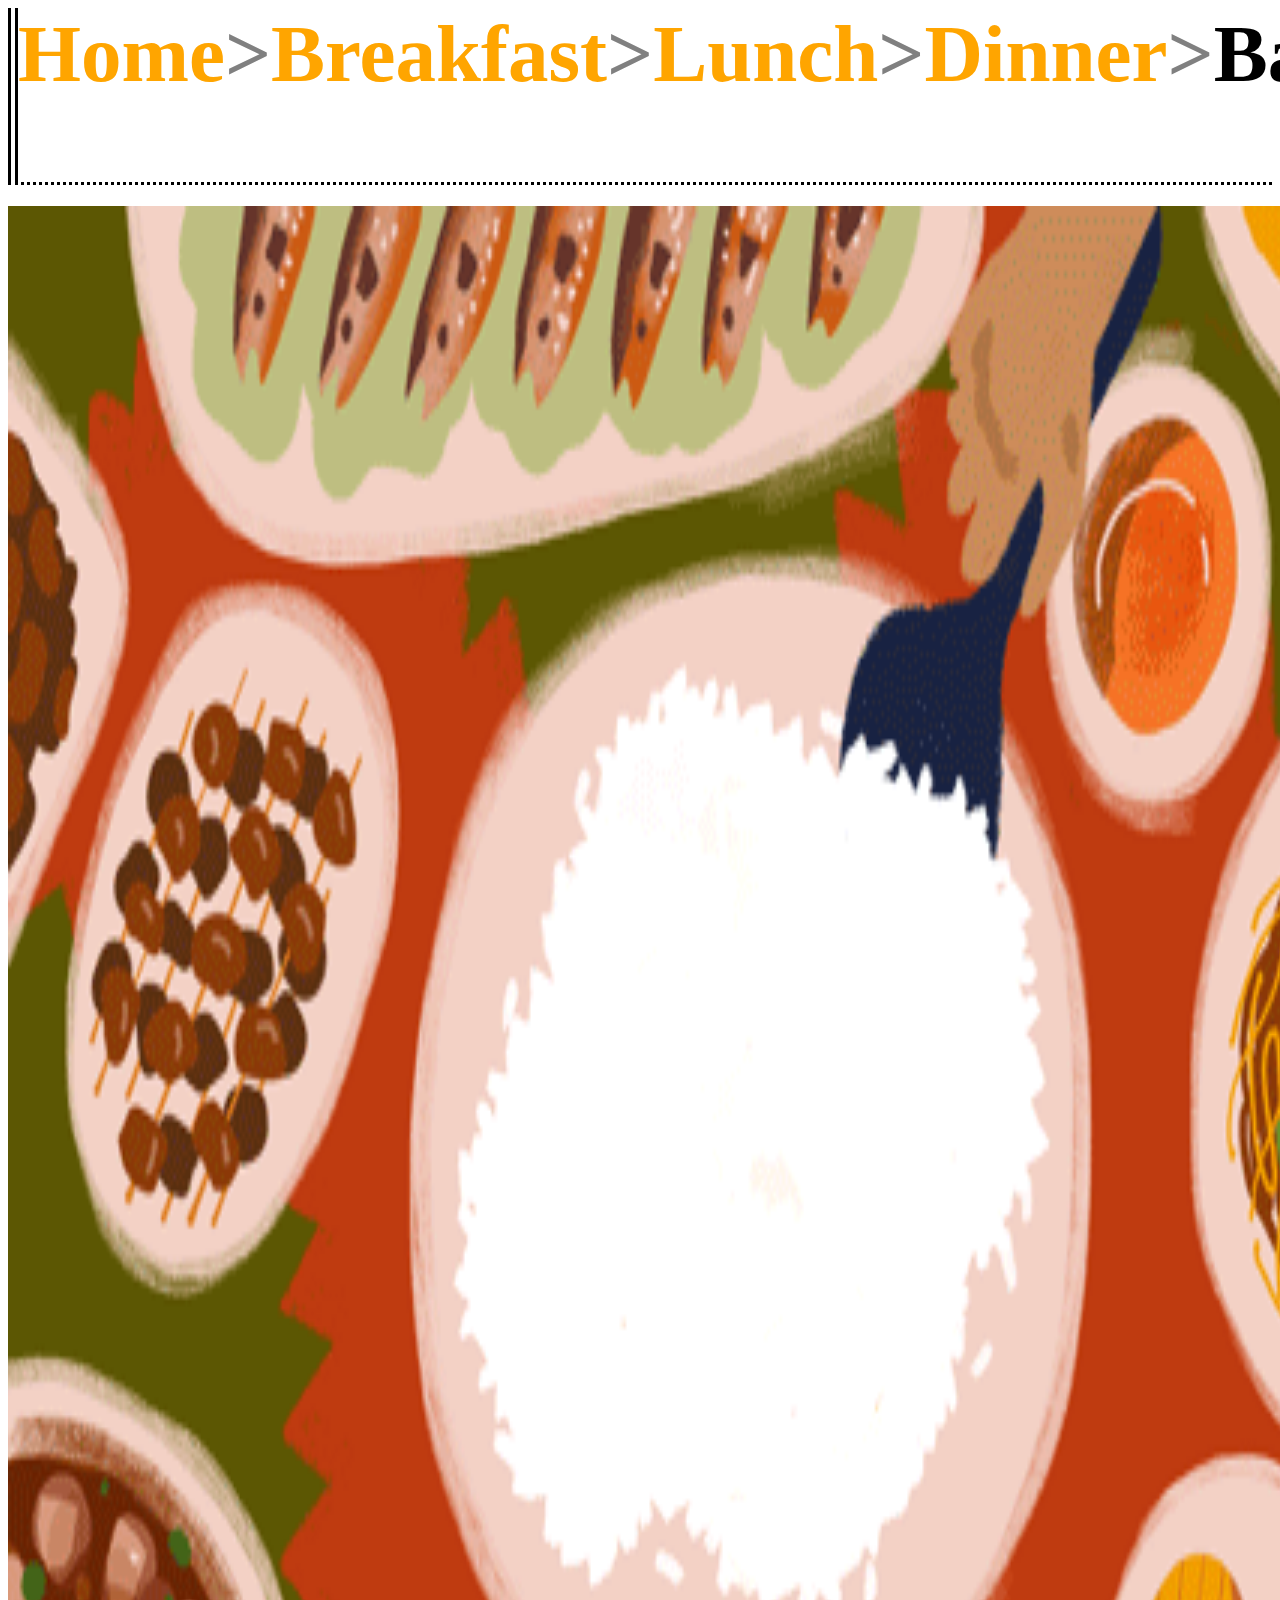
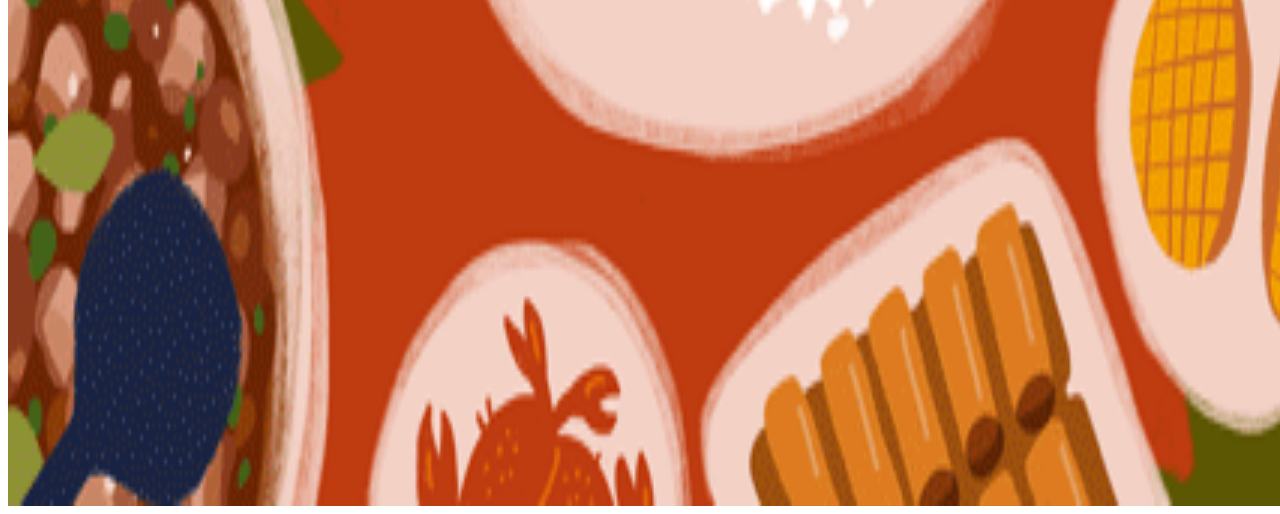
<file: page2 (1).html>
<!DOCTYPE>
<html>
<head>
<title>Mekitpekit2</title>
<link rel="stylesheet" href="style4.css">
</head>

<h1>
<div class="container">
<ul class="dishes">
  <li><a href="page2.html" class="active">Home</a></li>
  <li><span>></span></li>
  <li><a href="page3.html">Breakfast</a></li>
  <li><span>></span></li>
  <li><a href="page4.html">Lunch</a></li>
  <li><span>></span></li>
  <li><a href="page5.html">Dinner</a></li>
  <li><span>></span></li>
  <li><a href="page1.html" class="unique">Back</a></li>
</ul>
</div>
</h1>
<body>
<img src="hh.gif" width="1440" height="1900">
</body>

<footer>
</footer>
</html>
</file>
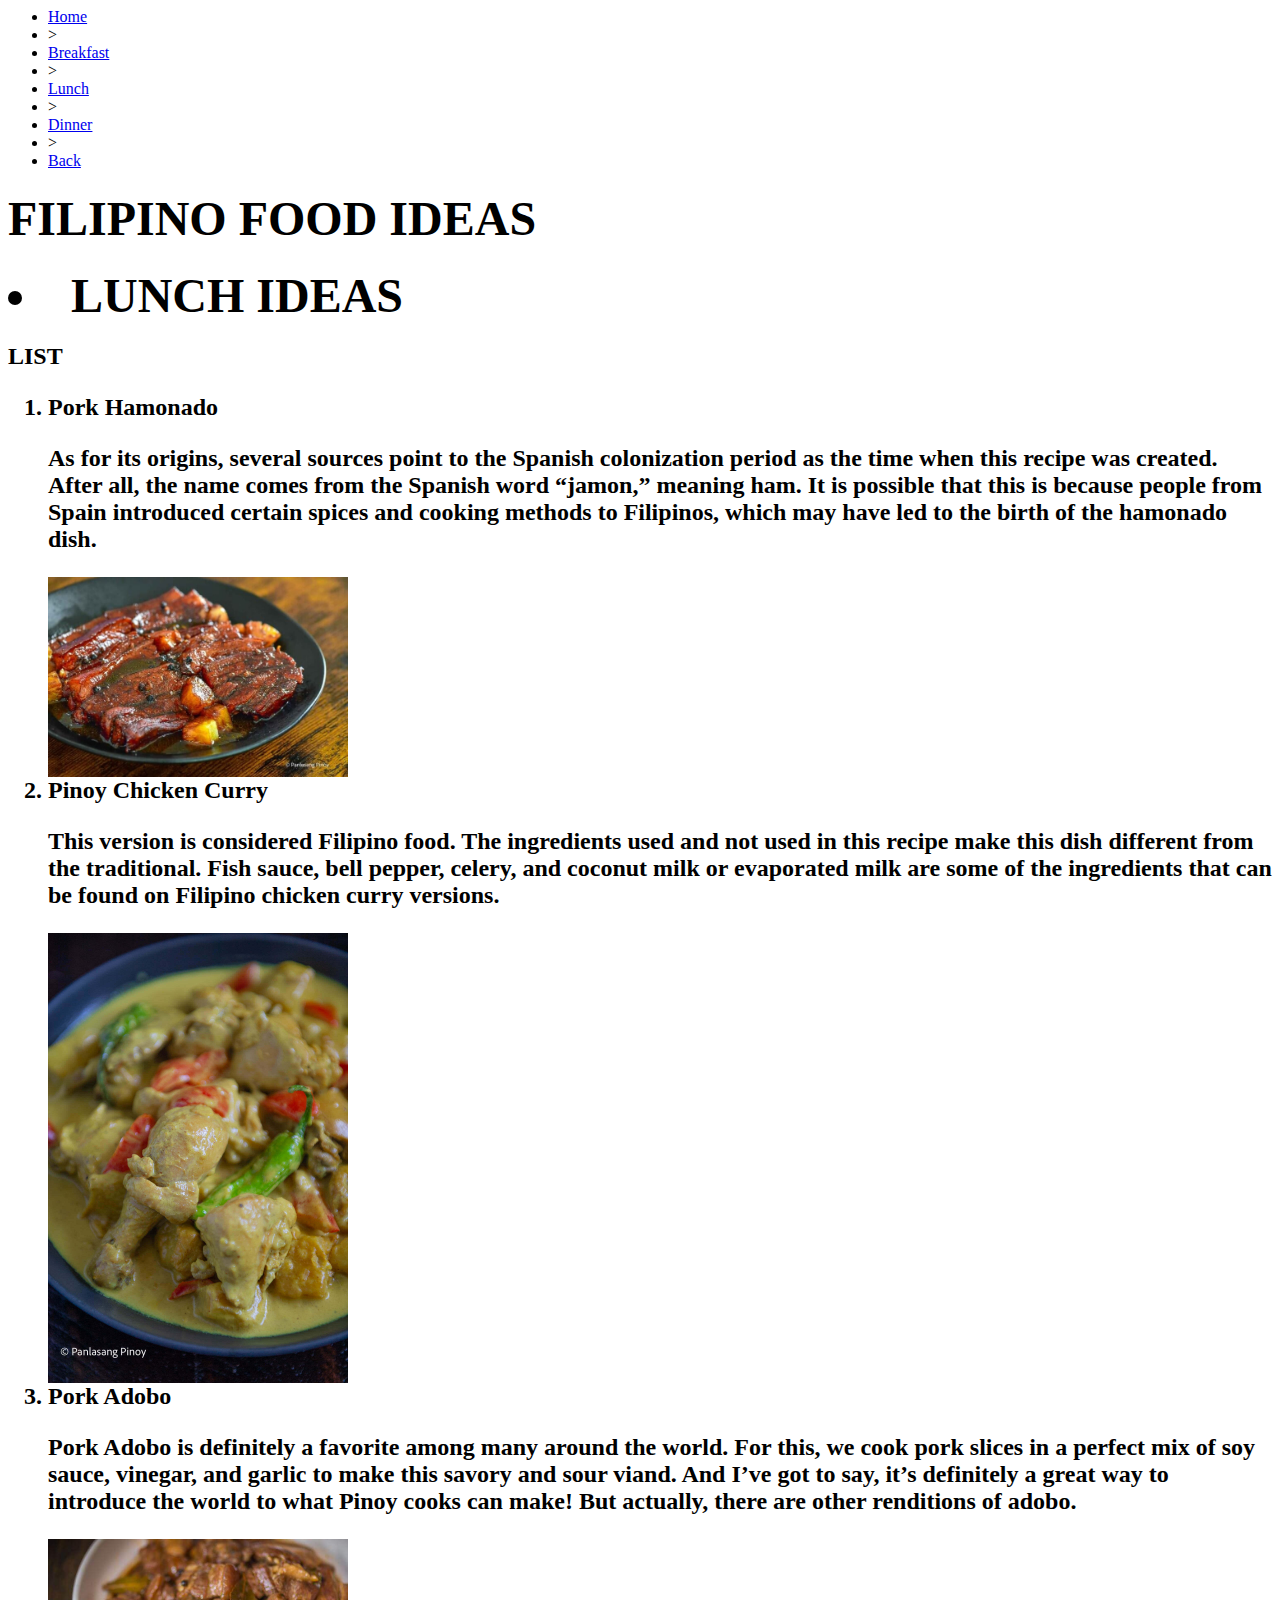
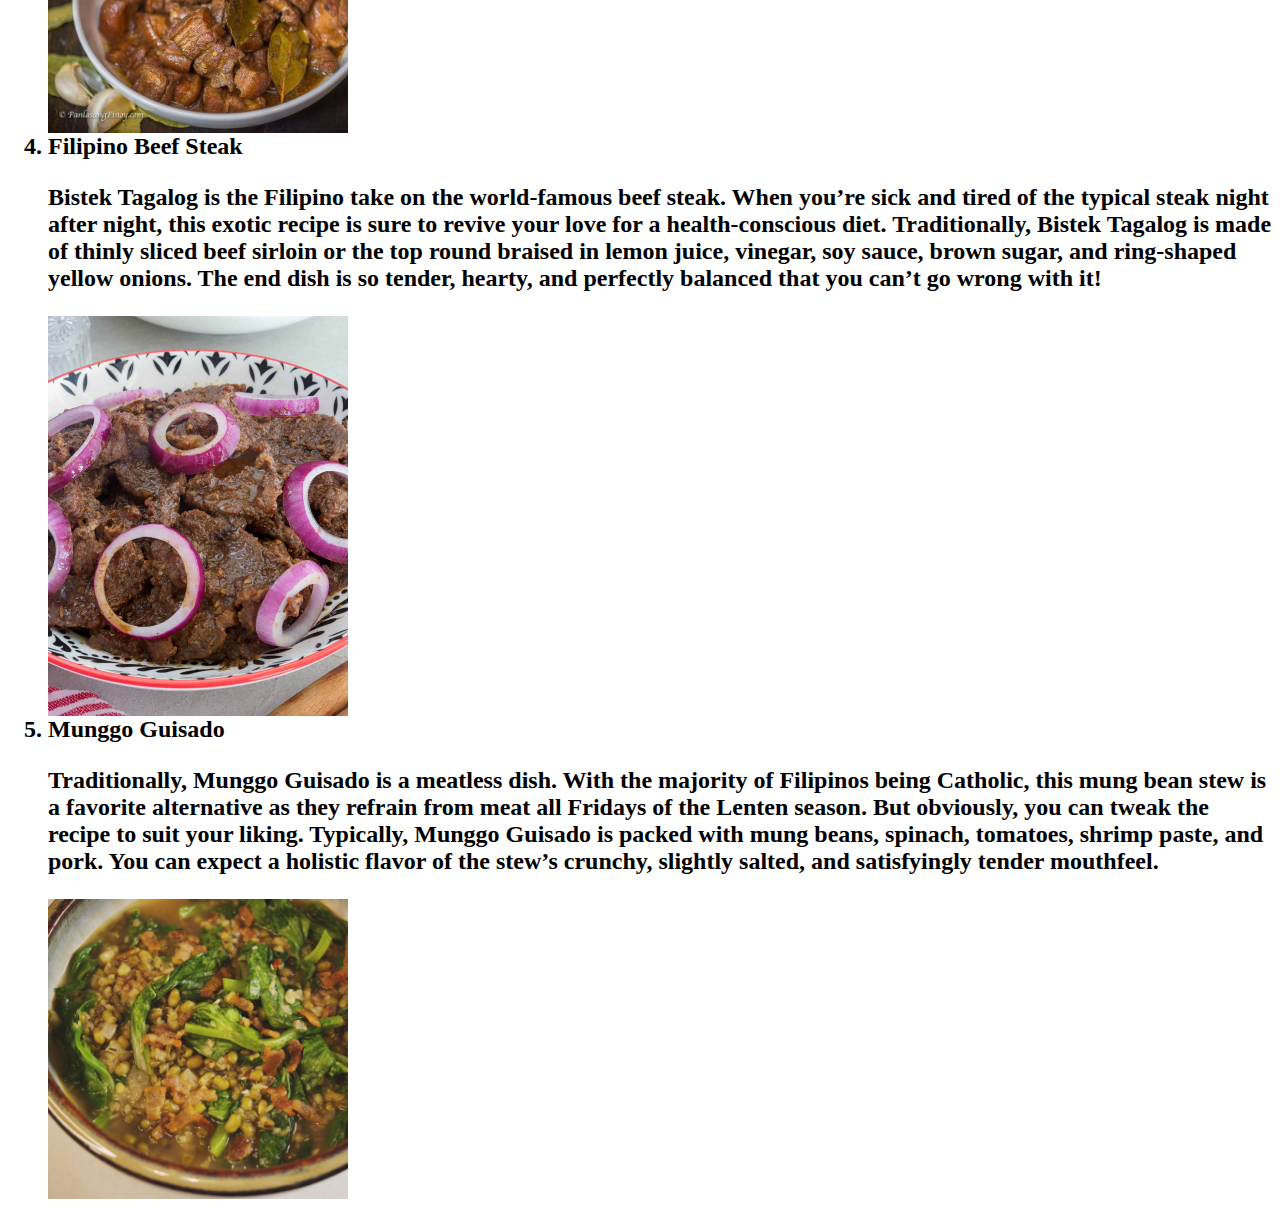
<file: page4.html>
<html>
<body>
<title>Chris Jane Mekitpekit3</title>
</head>     

<div class="container">
<ul class="dishes">
  <li><a href="page2.html" class="active">Home</a></li>
  <li><span>></span></li>
  <li><a href="page3.html">Breakfast</a></li>
  <li><span>></span></li>
  <li><a href="page4.html">Lunch</a></li>
  <li><span>></span></li>
  <li><a href="page5.html">Dinner</a></li>
  <li><span>></span></li>
  <li><a href="page1.html" class="unique">Back</a></li>
</ul>
</div>

         <h1><font size="55">FILIPINO FOOD IDEAS</font></h1>
         <h2><font size="12"><li>LUNCH IDEAS</li></font><h2>


<strong>LIST</strong>

<ol type="e">
    <li>Pork Hamonado</li>
        <p>As for its origins, several sources point to the Spanish colonization period as the time when this recipe was created.
After all, the name comes from the Spanish word “jamon,” meaning ham.
It is possible that this is because people from Spain introduced certain spices and cooking methods to Filipinos,
which may have led to the birth of the hamonado dish.</p>
<img src="p31.jpeg" width="300" heigth="300">

    <li>Pinoy Chicken Curry</li>
<p>This version is considered Filipino food. The ingredients used and not used in this recipe make this dish different from the traditional.
Fish sauce, bell pepper, celery, and coconut milk or evaporated milk are some of the ingredients that can be found on Filipino chicken curry versions.</p>
<img src="p32.jpeg" width="300" heigth="300">

    <li>Pork Adobo</li>
<p>Pork Adobo is definitely a favorite among many around the world. For this, we cook pork slices in a perfect mix of soy sauce, vinegar, and garlic to make this savory and sour viand.
And I’ve got to say, it’s definitely a great way to introduce the world to what Pinoy cooks can make! But actually, there are other renditions of adobo.</p>
<img src="p33.jpeg" width="300" heigth="300">

   <li>Filipino Beef Steak</li>
<p>Bistek Tagalog is the Filipino take on the world-famous beef steak. When you’re sick and tired of the typical steak night after night, this exotic recipe is sure to revive your love for a health-conscious diet.
Traditionally, Bistek Tagalog is made of thinly sliced beef sirloin or the top round braised in lemon juice, vinegar, soy sauce, brown sugar, and ring-shaped yellow onions.
The end dish is so tender, hearty, and perfectly balanced that you can’t go wrong with it!</p>
<img src="p34.jpeg" width="300" heigth="300">

   <li>Munggo Guisado</li>
<p>Traditionally, Munggo Guisado is a meatless dish. With the majority of Filipinos being Catholic, this mung bean stew is a favorite alternative as they refrain from meat all Fridays of the Lenten season.
But obviously, you can tweak the recipe to suit your liking. Typically, Munggo Guisado is packed with mung beans, spinach, tomatoes, shrimp paste, and pork.
You can expect a holistic flavor of the stew’s crunchy, slightly salted, and satisfyingly tender mouthfeel.</p>
<img src="p35.jpeg" width="300" heigth="300">

</body>
</head>
</html>
</file>
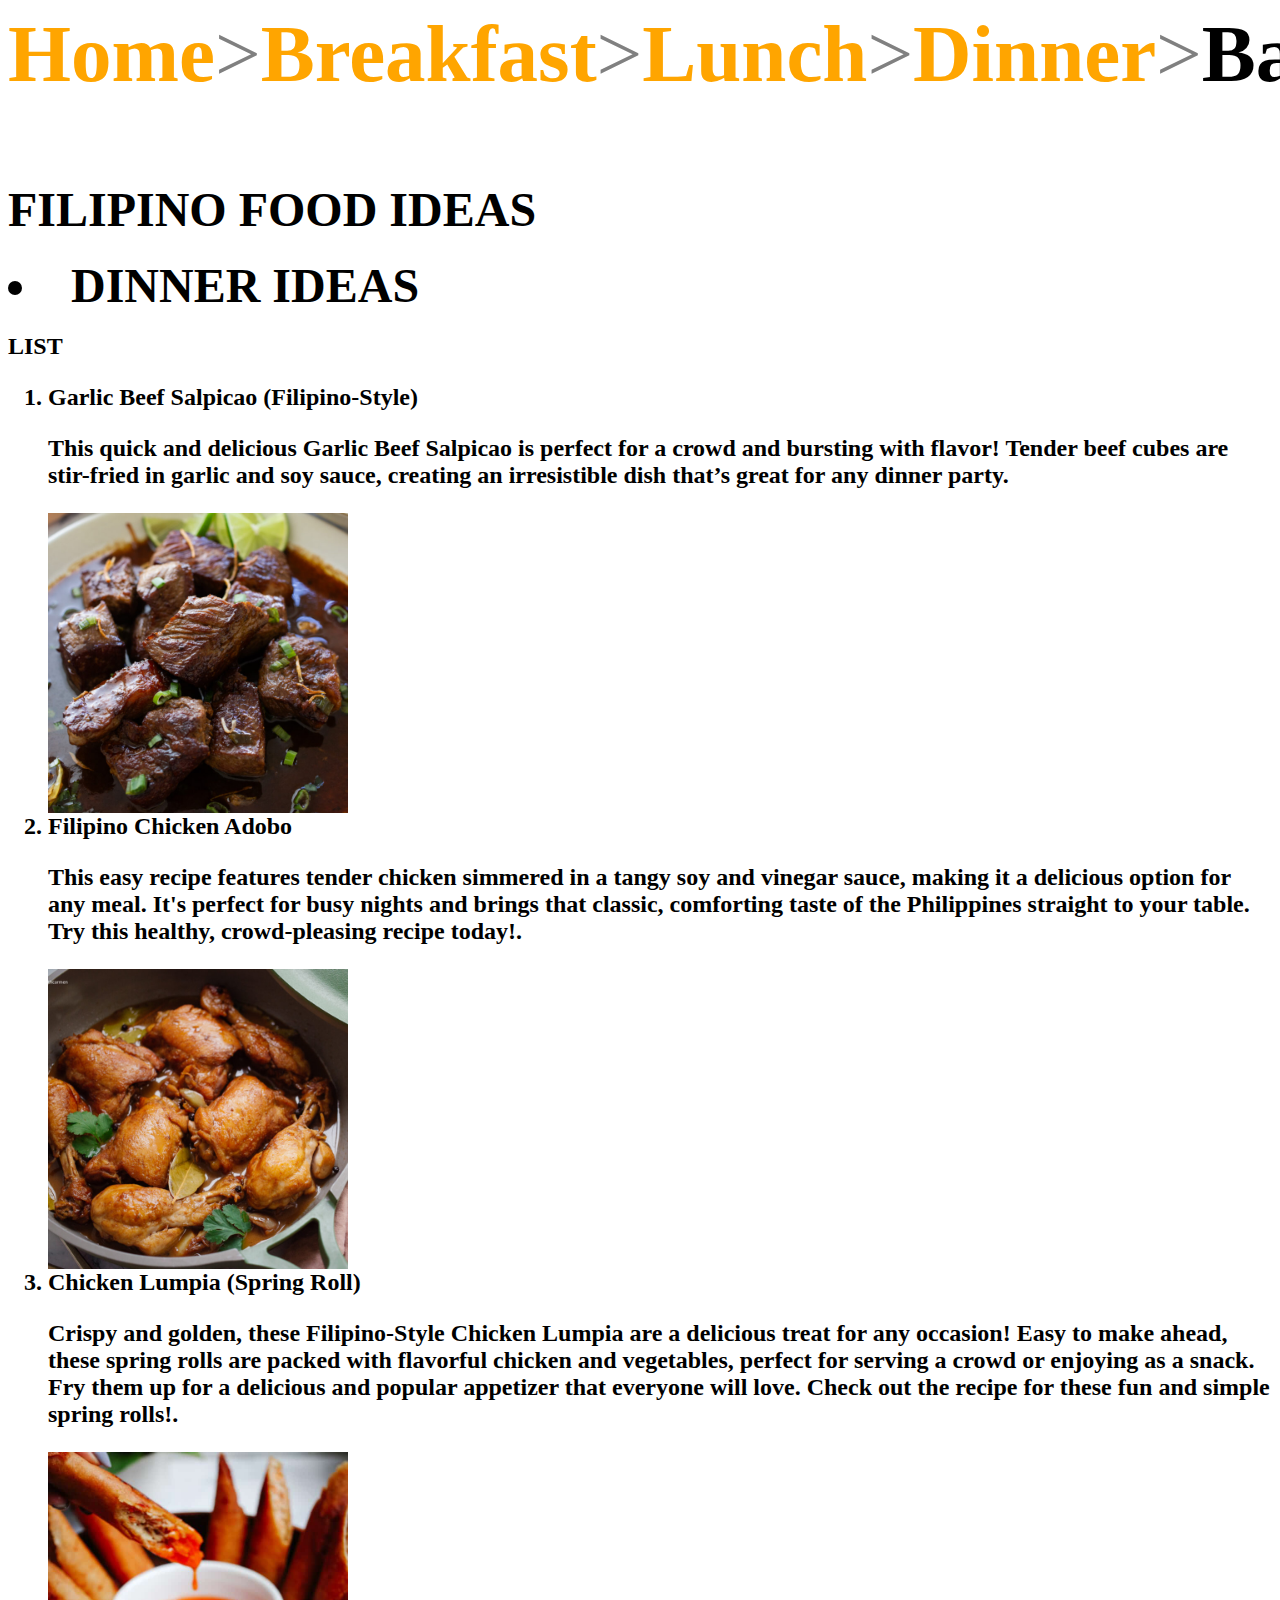
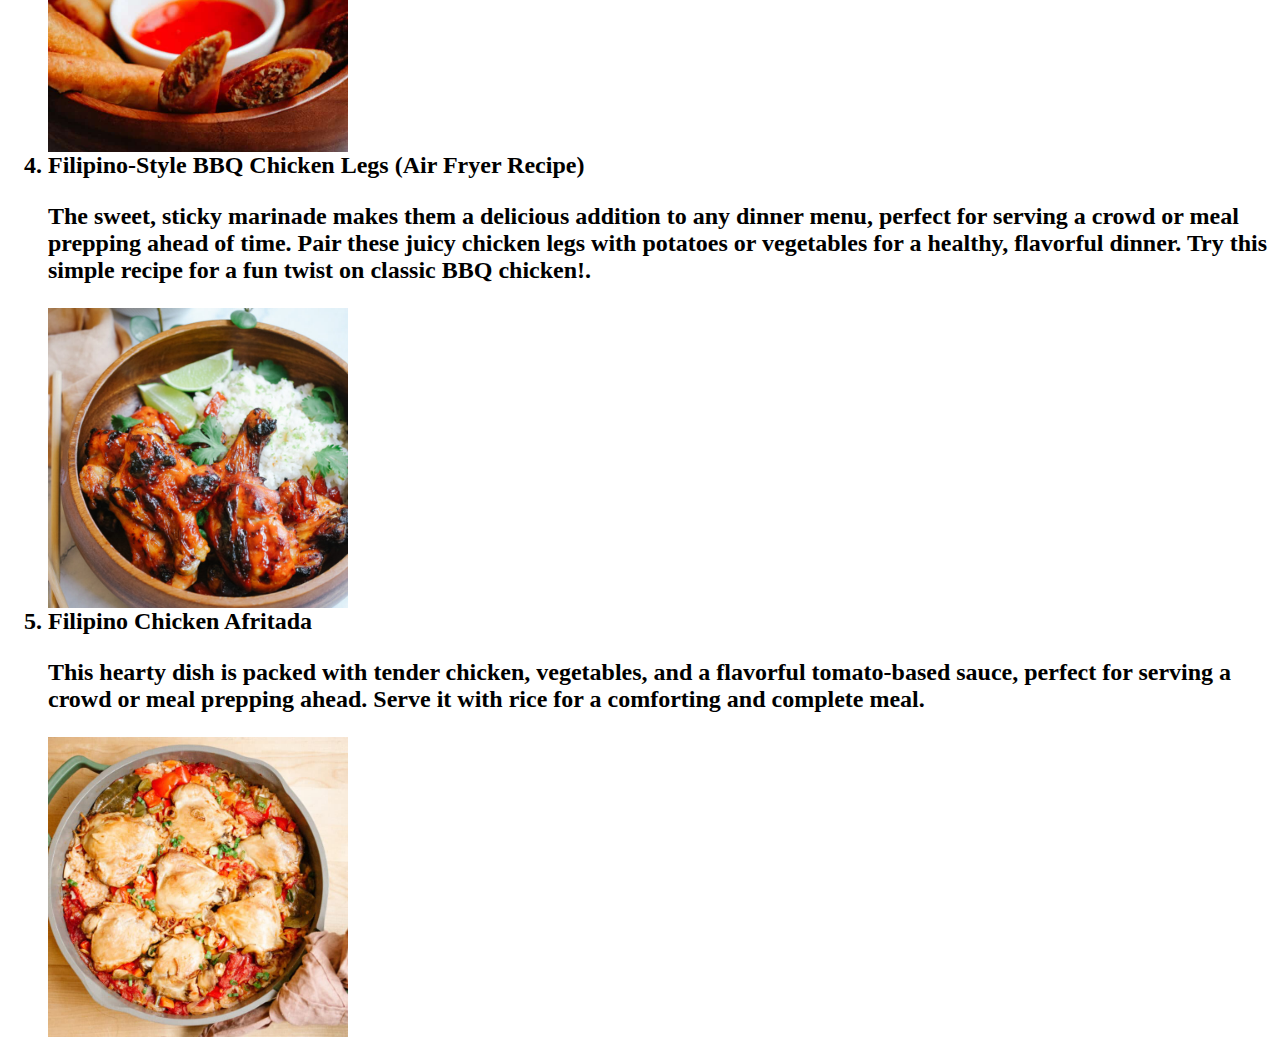
<file: page5.html>
<html>
<body>
<title>Chris Jane Mekitpekit3</title>
<head>     
<link rel="stylesheet" href="style5.css">
<div class="container">
<ul class="dishes">
  <li><a href="page2.html" class="active">Home</a></li>
  <li><span>></span></li>
  <li><a href="page3.html">Breakfast</a></li>
  <li><span>></span></li>
  <li><a href="page4.html">Lunch</a></li>
  <li><span>></span></li>
  <li><a href="page5.html">Dinner</a></li>
  <li><span>></span></li>
  <li><a href="page1.html" class="unique">Back</a></li>
</ul>
</div>

         <h1><font size="55">FILIPINO FOOD IDEAS</font></h1>
         <h2><font size="12"><li>DINNER IDEAS</li></font><h2>

<strong>LIST</strong>

<ol type="e">

<li>Garlic Beef Salpicao (Filipino-Style)</li>
   <p>This quick and delicious Garlic Beef Salpicao is perfect for a crowd and bursting with flavor! Tender beef cubes are stir-fried in garlic and soy sauce, creating an irresistible dish that’s great for any dinner party.</p>

<img src="p51.jpeg" width="300" heigth="300">

<li>Filipino Chicken Adobo</li>
   <p>This easy recipe features tender chicken simmered in a tangy soy and vinegar sauce, making it a delicious option for any meal. It's perfect for busy nights and brings that classic, comforting taste of the Philippines straight to your table. Try this healthy, crowd-pleasing recipe today!.</p>

<img src="p52.jpeg" width="300" heigth="300">

<li>Chicken Lumpia (Spring Roll)</li>
    <p>Crispy and golden, these Filipino-Style Chicken Lumpia are a delicious treat for any occasion! Easy to make ahead, these spring rolls are packed with flavorful chicken and vegetables, perfect for serving a crowd or enjoying as a snack.
       Fry them up for a delicious and popular appetizer that everyone will love. Check out the recipe for these fun and simple spring rolls!.</p>

<img src="p523.jpeg" width="300" heigth="300">


<li>Filipino-Style BBQ Chicken Legs (Air Fryer Recipe)</li>
    <p>The sweet, sticky marinade makes them a delicious addition to any dinner menu, perfect for serving a crowd or meal prepping ahead of time. Pair these juicy chicken legs with potatoes or vegetables for a healthy, flavorful dinner. Try this simple recipe for a fun twist on classic BBQ chicken!.</p>

<img src="p53.jpeg" width="300" heigth="300">


<li>Filipino Chicken Afritada</li>
    <p>This hearty dish is packed with tender chicken, vegetables, and a flavorful tomato-based sauce, perfect for serving a crowd or meal prepping ahead. Serve it with rice for a comforting and complete meal.</p>

<img src="p54.jpeg" width="300" heigth="300">


</body>
</head>
</html>
</file>
<file: style4.css>
.dishes {
  list-style: none;
  padding: 0;
  text-align: flex;
  display: flex;
  font-size: 81px;
  justify-content: space-around;
  max-width: 450px;
}
.dishes a {
 text-decoration: none;
 color: rgb(110, 110, 110);
 font-weight: bold;

}
.dishes li span{
 color: gray;
}

.dishes li a {
 color: orange;
transition: color 300ms;
}

.dishes li .unique {
 color: #000;
}
.dishes li a:hover {
 color: rgb(176, 115, 0);
}
h1{
background: top-style: dotted;
border-bottom-style: dotted;
border-left-style: double;
border-left-width: 10px;
border-left-color: black;
}
body{
background: linear gradiant(skyblue);
background-repeat: no -repeat;
background-attachment: fixed;
}
p{
border-style:outset;
border-width: 5px;
border-color: red;
border-radius:  10px;
pudding: 5px;
}
</file>
<file: style5.css>
.dishes {
  list-style: none;
  padding: 0;
  text-align: flex;
  display: flex;
  font-size: 81px;
  justify-content: space-around;
  max-width: 450px;
}
.dishes a {
 text-decoration: none;
 color: rgb(110, 110, 110);
 font-weight: bold;

}
.dishes li span{
 color: gray;
}

.dishes li a {
 color: orange;
transition: color 300ms;
}

.dishes li .unique {
 color: #000;
}
.dishes li a:hover {
 color: rgb(176, 115, 0);
}
h2{
}
</file>
